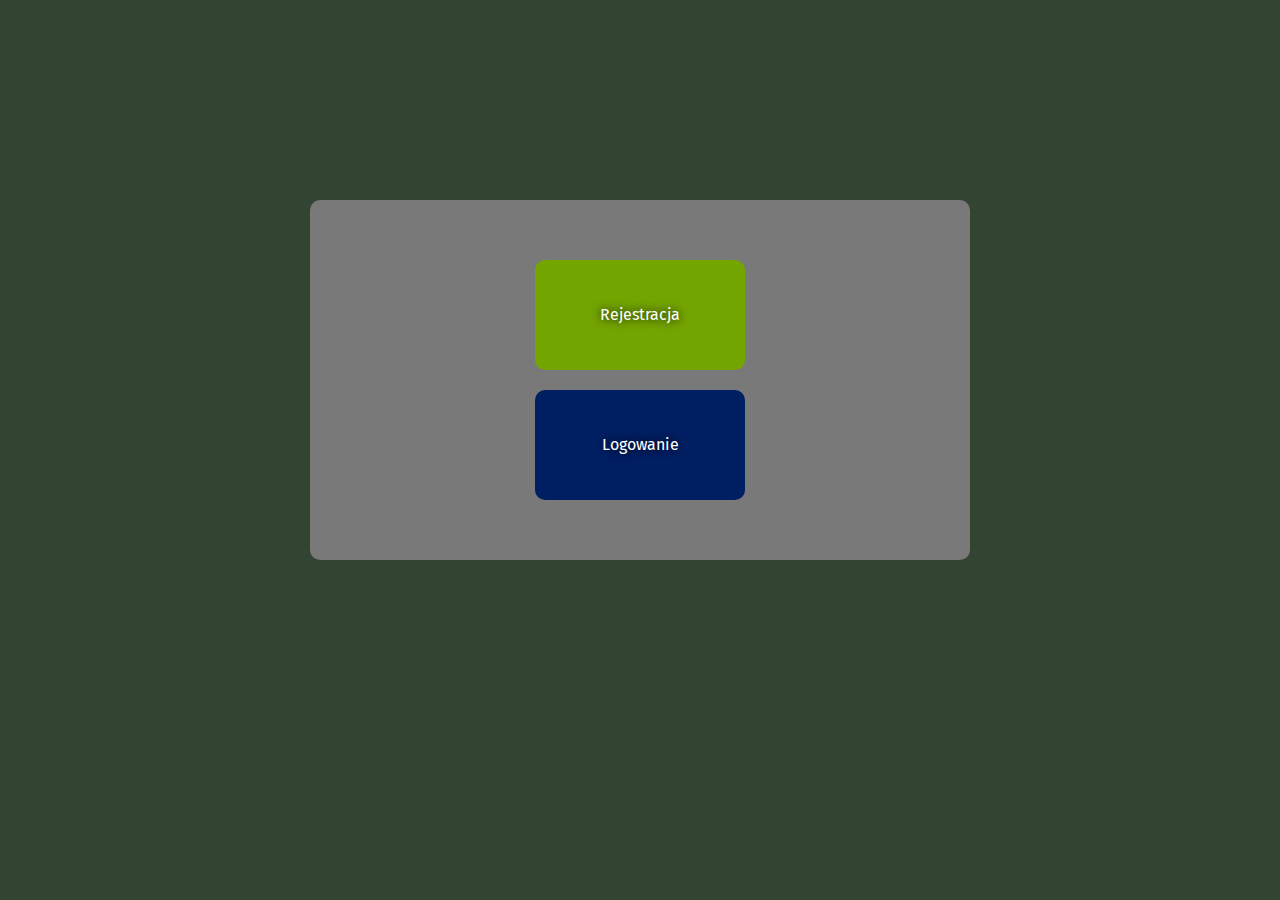
<file: index.html>
<!DOCTYPE html>
<html lang="pl">
    <head>
        <meta charset="UTF-8">
        <title>Logowanie</title>
        <meta name="viewport" content="width=device-width,initial-scale=1">
        <link rel="stylesheet" href="style.css">
        <link rel="stylesheet" href="style-formularze.css">
        <link href="https://fonts.googleapis.com/css2?family=Fira+Sans:ital,wght@0,100;0,200;0,300;0,400;0,500;0,600;0,700;0,800;0,900;1,100;1,200;1,300;1,400;1,500;1,600;1,700;1,800;1,900&display=swap" rel="stylesheet"> 
    </head>
    <body>
        <div style="height: 200px;""></div>
        <div class="wybor">
                <div style="height: 30px;""></div>
                <a href="reg.html">
                    <div class="reg">
                        Rejestracja
                    </div>
                </a>
                <div style="height: 20px;""></div>
                <a href="log.html">
                    <div class="log">
                        Logowanie
                    </div>
                </a>
        </div>    
    </body>
</html>
</file>
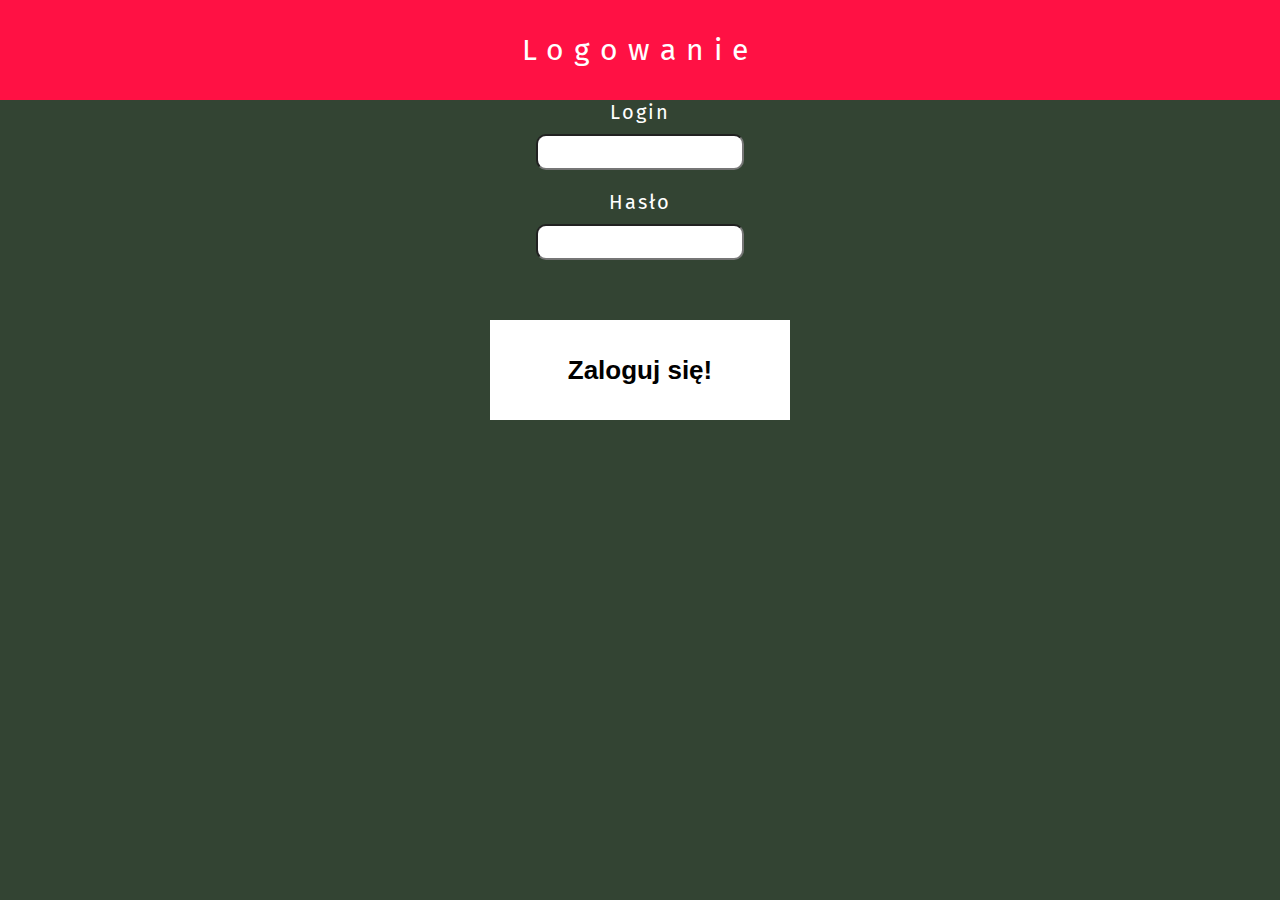
<file: log.html>
<!DOCTYPE html>
<html lang="pl">
    <head>
        <meta charset="UTF-8">
        <title>Logowanie</title>
        <meta name="viewport" content="width=device-width,initial-scale=1">
        <link rel="preconnect" href="https://fonts.googleapis.com">
<link rel="preconnect" href="https://fonts.gstatic.com" crossorigin>
<link href="https://fonts.googleapis.com/css2?family=Fira+Sans:ital,wght@0,100;0,200;0,300;0,400;0,500;0,600;0,700;0,800;0,900;1,100;1,200;1,300;1,400;1,500;1,600;1,700;1,800;1,900&display=swap" rel="stylesheet"> 
        <link rel="stylesheet" href="style.css">
        <link rel="stylesheet" href="style-formularze.css">
    </head>
    <body>
        <div id="nav">
            Logowanie
        </div> 
        <div id="formularz">
            <form action="zaloguj.php" method="POST">
                <label for="login">Login</label><br>
                <div style="height:10px"></div>
                <input type="text" name="login"><br>
                <div style="height:20px"></div>
                <label for="pass">Hasło</label><br>
                <div style="height:10px"></div>
                <input type="password" name="pass"><br>
                <div style="height:60px"></div>
                <button type="submit">Zaloguj się!</button>
            </form>   
        </div>
    </body>
</html>
</file>
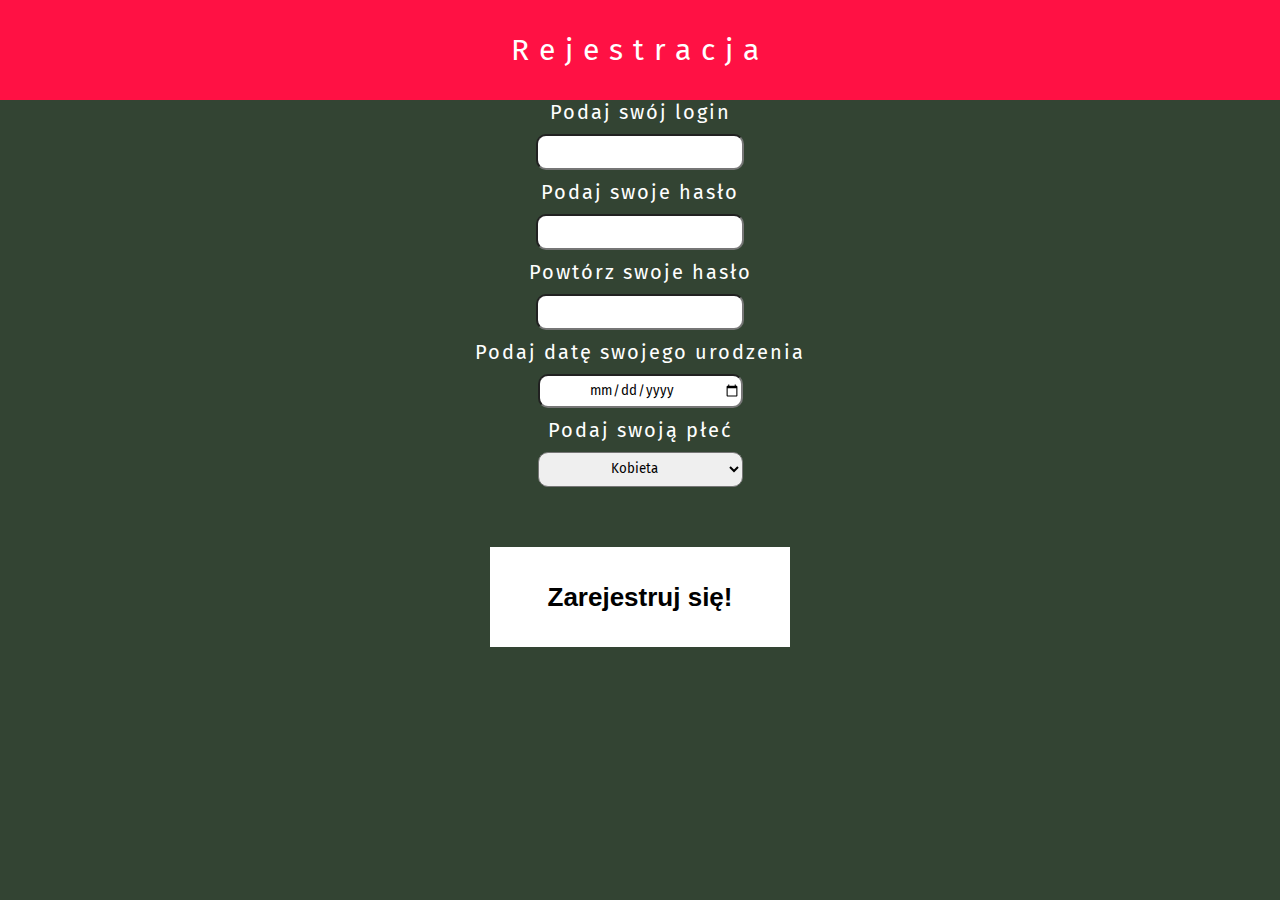
<file: reg.html>
<!DOCTYPE html>
<html lang="pl">
    <head>
        <meta charset="UTF-8">
        <title>Rejestracja</title>
        <meta name="viewport" content="width=device-width,initial-scale=1">
        <link rel="preconnect" href="https://fonts.googleapis.com">
<link rel="preconnect" href="https://fonts.gstatic.com" crossorigin>
<link href="https://fonts.googleapis.com/css2?family=Fira+Sans:ital,wght@0,100;0,200;0,300;0,400;0,500;0,600;0,700;0,800;0,900;1,100;1,200;1,300;1,400;1,500;1,600;1,700;1,800;1,900&display=swap" rel="stylesheet"> 
        <link rel="stylesheet" href="style.css">
        <link rel="stylesheet" href="style-formularze.css">
    </head>
    <body>
        <div id="nav">
            Rejestracja
        </div>  
        <div id="formularz">
            <form action="zarejestruj.php" method="POST">
                <label for="login">Podaj swój login</label><br>
                <div style="height:10px"></div>
                <input type="text" name="login"><br>
                <div style="height:10px"></div>
                <label for="pass1">Podaj swoje hasło</label><br>
                <div style="height:10px"></div>
                <input type="password" name="pass1"><br>
                <div style="height:10px"></div>
                <label for="pass2">Powtórz swoje hasło</label><br>
                <div style="height:10px"></div>
                <input type="password" name="pass2"><br>
                <div style="height:10px"></div>
                <label for="data">Podaj datę swojego urodzenia</label>
                <div style="height:10px"></div>
                <input type="date" name="data">
                <div style="height:10px"></div>
                <label for="plec">Podaj swoją płeć</label>
                <div style="height:10px"></div>
                <select name="plec">
                        <option>Kobieta</option>
                        <option>Mężczyzna</option>
                        <option>Inna</option>
                </select>
                <div style="height:60px"></div>
                <button type="submit">Zarejestruj się!</button>
            </form>
        </div> 
    </body>
</html>
</file>
<file: style.css>
body
{
    color: #ffffff;
    margin: 0%;
    background-color: #334433;
    font-family: 'Fira Sans', sans-serif;
}
.wybor
{
    margin: auto;
    text-align: center;
    width: 600px;
    height: 300px;
    background-color: #797979;
    border-radius: 10px;
    padding: 30px;
    animation-name: animacja;
    animation-duration: 10s;
    animation-iteration-count: infinite;
    text-shadow: 0px 0px 10px black;
}
.reg
{
    padding: 5px;
    width: 200px;
    height: 100px;
    margin: auto;
    background-color: #73a500;
    border-radius: 10px;
    line-height:100px;
    transition: 1s;
}
.log
{
    padding: 5px;
    width: 50%;
    width: 200px;
    height: 100px;
    margin: auto;
    background-color: #001f63;
    border-radius: 10px;
    line-height:100px;
}
a
{
    text-decoration: none;
    color: #ffffff;
}
@keyframes animacja
{
    0% {box-shadow: 0px 0px 30px 3px violet}
    15% {box-shadow: 0px 0px 30px 3px indigo}
    30% {box-shadow: 0px 0px 30px 3px blue}
    45% {box-shadow: 0px 0px 30px 3px green}
    60% {box-shadow: 0px 0px 30px 3px yellow}
    75% {box-shadow: 0px 0px 30px 3px orange}
    90% {box-shadow: 0px 0px 30px 3px red}
    100% {box-shadow: 0px 0px 30px 3px violet}
}
#nav
{
    background-color: #ff1144;
    font-size: 30px;
    letter-spacing: 10px;
    height:100px;
    position: static;
    line-height: 100px;
    text-align: center;
}
</file>
<file: style-formularze.css>
#notatnik
{
    resize: none;
    height: 300px;
    width: 850px;
    font-family: 'Fira Sans', sans-serif;
    text-align: justify;
}
#formularz
{   
    text-align: center;
    margin-left: auto;
    margin-right: auto;
    letter-spacing: 2px;
}
form > input
{
    border-radius: 10px;
    height: 30px;
    width: 200px;
    line-height: 150%;
    text-align: center;
    font-family: 'Fira Sans', sans-serif;
    text-decoration: none;
    transition: 1s;
}
form > input:focus
{
    background-color: #ff1144;
    color: #eeeeee;
    box-shadow: 0px 0px 10px 1px black;
}
form > label
{
    font-size: 20px;
}
form > select
{
    border-radius: 10px;
    height: 35px;
    width: 205px;
    line-height: 150%;
    text-align: center;
    font-family: 'Fira Sans', sans-serif;
    text-decoration: none;
    transition: 1s;
}
form > select:focus
{
    background-color: #ff1144;
    color: #eeeeee;
    box-shadow: 0px 0px 10px 1px black;
}
button
{
    width: 300px;
    height: 100px;
    border-radius: 0px;
    text-decoration: none;
    font-size: 26px;
    font-weight: 700;
    transition: 1s;
    background-color: white;
    border: none;
}
button:hover
{
    background-color: #ff1144;
    color:#eeeeee;
    box-shadow: 0px 0px 10px 1px black;
}
</file>
